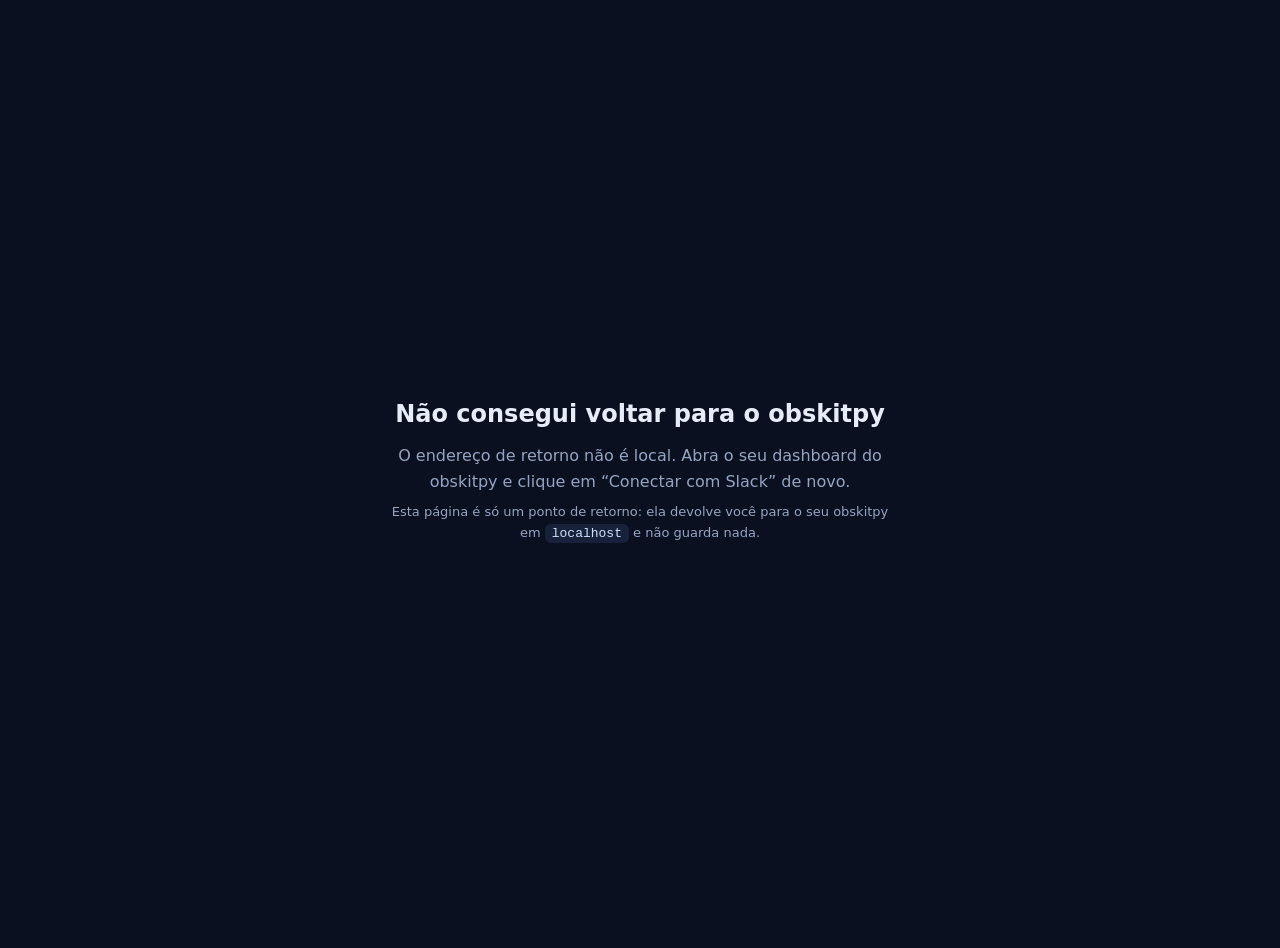
<file: site/oauth/slack-callback.html>
<!doctype html>
<html lang="pt-BR">
<head>
<meta charset="utf-8">
<meta name="viewport" content="width=device-width, initial-scale=1">
<meta name="robots" content="noindex">
<meta name="referrer" content="no-referrer">
<title>Voltando para o obskitpy…</title>
<style>
  body{margin:0;min-height:100vh;display:grid;place-items:center;background:#0a1020;color:#e6edf8;font:16px/1.6 ui-sans-serif,system-ui,-apple-system,"Segoe UI",sans-serif;text-align:center;padding:24px}
  main{max-width:520px}h1{font-size:24px;margin:0 0 10px}p{color:#94a4c2;margin:8px 0}a{color:#19d3b6}code{background:#17223a;padding:2px 7px;border-radius:6px;color:#cfe0ff}
  .spin{width:34px;height:34px;border:4px solid #212f50;border-top-color:#19d3b6;border-radius:50%;margin:0 auto 18px;animation:s 1s linear infinite}@keyframes s{to{transform:rotate(360deg)}}
</style>
</head>
<body>
<main>
  <div class="spin" id="spin" aria-hidden="true"></div>
  <h1 id="title">Voltando para o obskitpy…</h1>
  <p id="msg">Terminando a conexão com o Slack.</p>
  <p><a id="manual" hidden>Clique aqui se a página não voltar sozinha</a></p>
  <p style="font-size:13px">Esta página é só um ponto de retorno: ela devolve você para o seu obskitpy em <code>localhost</code> e não guarda nada.</p>
</main>
<script>
/* O Slack só devolve o usuário para uma URL HTTPS. Como o obskitpy roda na sua máquina, o retorno passa por aqui e é
   encaminhado SOMENTE para localhost/127.0.0.1 (a origem vem dentro do `state`, que o seu portal assina e confere). */
(function () {
  var q = new URLSearchParams(location.search), state = q.get("state") || "", origin = null;
  function fail(text) {
    document.getElementById("spin").hidden = true;
    document.getElementById("title").textContent = "Não consegui voltar para o obskitpy";
    document.getElementById("msg").textContent = text;
  }
  try {
    var body = state.split(".")[0].replace(/-/g, "+").replace(/_/g, "/");
    body += "=".repeat((4 - (body.length % 4)) % 4);
    origin = JSON.parse(atob(body)).o;
  } catch (e) {}
  if (typeof origin !== "string" || !/^https?:\/\/(localhost|127\.0\.0\.1)(:\d{2,5})?$/.test(origin)) {
    return fail("O endereço de retorno não é local. Abra o seu dashboard do obskitpy e clique em “Conectar com Slack” de novo.");
  }
  var parts = ["code", "state", "error"].filter(function (k) { return q.get(k) !== null; })
    .map(function (k) { return k + "=" + encodeURIComponent(q.get(k)); });
  var target = origin + "/api/v1/oauth/slack/callback?" + parts.join("&");
  var a = document.getElementById("manual");
  a.href = target; a.hidden = false;
  location.replace(target);
})();
</script>
</body>
</html>
</file>
